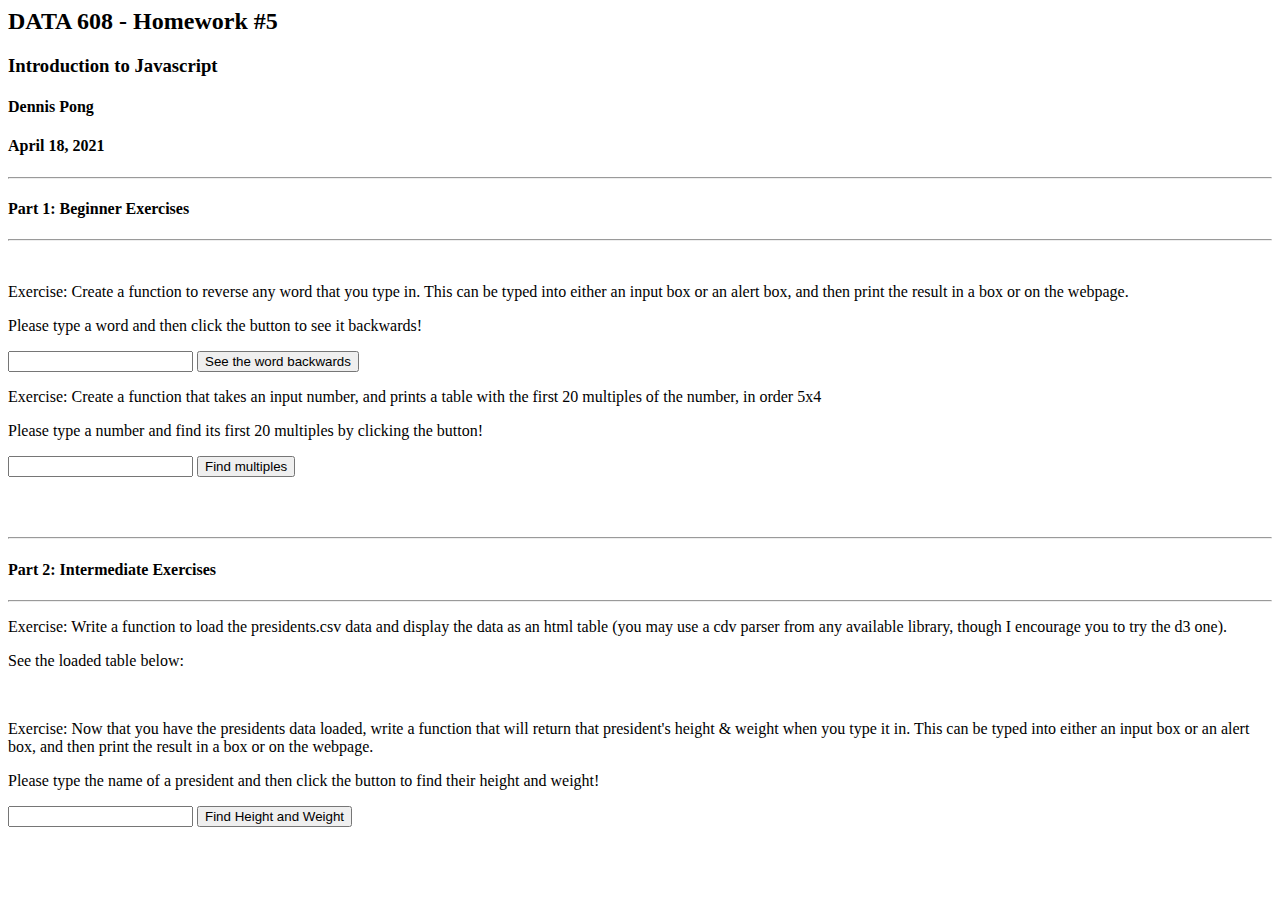
<file: index.html>
<html>
<head>
    <title>Data 608 - Homework #5</title>
    <script src="https://d3js.org/d3.v3.min.js" charset="utf-8"></script>

</head>

<body>

<div class="wrapper">
    <h2>DATA 608 - Homework #5</h2>
    <h3 class="assignment">Introduction to Javascript</h3>
    <div class="author-wrapper">
        <h4 class="name">Dennis Pong</h4>
        <h4 class="name">April 18, 2021</h4>
    </div>
    
    <hr>
    <h4>Part 1: Beginner Exercises</h4>
    <hr>
    
    <script type="text/javascript">
    function reverse() {
        initial_word = document.getElementById("word-input").value.toLowerCase();
        word_backwards = initial_word.split('').reverse().join('');
        var wt = document.getElementById("word-target");
        wt.innerHTML = word_backwards;
    };
    
    function multiples() {
        number = document.getElementById("multiples-input").value;
        multiples_array = [];
        for (var i = 1; multiples_array.length < 20; i++) {
            if ((number * i % number) === 0){
                multiples_array.push(number * i)
            }
        }
        table_html = print_table(multiples_array);
        var t = document.getElementById("multiples-target");
        t.innerHTML = table_html;
    }
    
    function print_table(array) {
        html_array = [];
        for(i = 0; i < array.length; i++) {
            if (i === 0) {
                html_array.push("<table><tr><td>" + array[i] + "</td>")
            } else if (i === 4 | i === 8 | i === 12 | i === 16) {
                html_array.push("</tr><tr><td>" + array[i] + "</td>" )
            } else if (i === 19) {
                html_array.push("<td>" + array[i] + "</td></tr></table>")
            } 
            else {
                html_array.push("<td>" + array[i] + "</td>")
            }
        }
        return html_array.join('')
    }
    </script>
    
    <br>
    <p class="question_text">
        <span class="highlight">
            Exercise: Create a function to reverse any word that you type in. This can be typed into either an input 
            box or an alert box, and then print the result in a box or on the webpage.
        </span>
    </p>
    <p class="answer_text">Please type a word and then click the button to see it backwards!</p>
    
    <form>
        <input id="word-input" type="text">
        <input type="button" class="btn" value="See the word backwards" onClick="reverse()">
    </form>
    
    <div id="word-target"></div>
    
    <p class="question_text">
        <span class="highlight">
            Exercise: Create a function that takes an input number, and prints a table with the first 20 multiples of
            the number, in order 5x4
        </span>
    </p>
    
    <p class="answer_text">Please type a number and find its first 20 multiples by clicking the button!</p>
    
    <p>
    <form>
        <input id="multiples-input" type="number">
        <input type="button" class="btn" value="Find multiples" onClick="multiples()">
    </form>
    </p>
    <div id="multiples-target"></div>
    
    <br>
    <br>
    
    <hr>
    <h4>Part 2: Intermediate Exercises</h4>
    <hr>
    
    <script type="text/javascript">
    
    function load_data(){
        d3.csv("https://raw.githubusercontent.com/charleyferrari/CUNY_DATA_608/master/module5/data/presidents.csv", function(elements) {
            presidents = []
            elements.map(function(d) {
                presidents.push(d);
            });
            var html = build_table(presidents)
            var t = document.getElementById("prez-table");
            t.innerHTML = html;
 
        });
    }
   

    function build_table(array){
        html_array = ["<table><th>President's Name</th><th>Height</th><th>Weight</th>"]
        for (var  i = 0; i < array.length; i++){
            var row = `<tr>
                            <td class = presname>${array[i].Name}</td>
                            <td class = presheight>${array[i].Height}</td>
                            <td class = presweight>${array[i].Weight}</td>
                      </tr>`
            html_array.push(row)
        }
        html_array.push("</table>")
        return html_array.join('');
    
    
    }
    
   
    load_data();
    
    function president_filter(){
        president_input = document.getElementById("president-filter").value;
    
        d3.selectAll('.presname').map(function(elements){
            search_array = []
            elements.map(function(d){
                if(d.innerHTML === president_input){
                    parent_html = d.parentNode
                    height = parent_html.getElementsByClassName('presheight')[0].innerText;
                    weight = parent_html.getElementsByClassName('presweight')[0].innerText;
                    search_array.push(d.innerHTML, height, weight);
    
                    if(search_array.length === 0) {
                        console.log('no input')
                    } else {
                        var t = document.getElementById("prez-search-target");
                        t.innerHTML = "<p>" + search_array[0] + "'s" + " height was recorded at <span class=" + "pres-val" + ">" + 
                            search_array[1] + " inches</span> and his weight at <span class=" + "pres-val" + ">" + 
                            search_array[2] + " pounds</span>.</p>";
                    }
                    
                } else if (search_array.length === 0) {
                    var t = document.getElementById("prez-search-target");
                    t.innerHTML = "<p>Sorry, please enter the correct spelling for a president in the table above.</p>"
                }
            })
        })
    }
    
    
    
    </script>
    
    <p class="question_text">
        <span class="highlight">
            Exercise: Write a function to load the presidents.csv data and display the data as an html table (you 
            may use a cdv parser from any available library, though I encourage you to try the d3 one).
        </span>
    </p>

        <p class="answer_text">See the loaded table below:</p>
        
        <div id="prez-table"></div>

        <br>
    <p class="question_text">
        <span class="highlight">
            Exercise: Now that you have the presidents data loaded, write a function that will return that 
            president's height & weight when you type it in. This can be typed into either an input box or 
            an alert box, and then print the result in a box or on the webpage.
        </span>
    </p>

    <p class="answer_text">Please type the name of a president and then click the button to find their height and weight!</p>
    
    <form>
        <input id="president-filter" type="text">
        <input type="button" class='btn' value="Find Height and Weight" onClick="president_filter()">
    </form>
    
    <div id="prez-search-target"></div>

    <div class="filler-bottom"></div>
    
</div>


</body>
</html>
</file>
